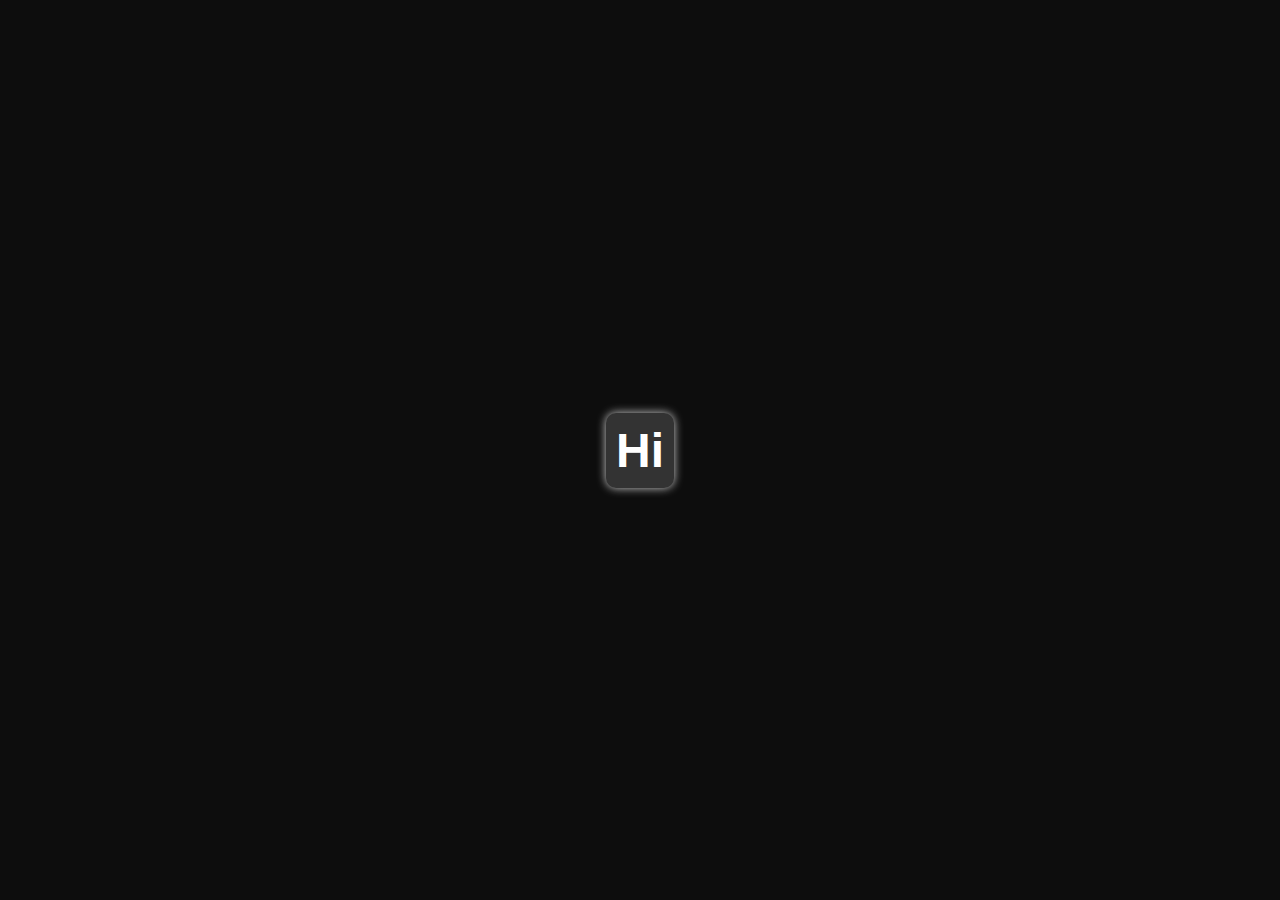
<file: index.html>
<!DOCTYPE html>
<html lang="en">
<head>
  <meta charset="UTF-8">
  <meta name="viewport" content="width=device-width, initial-scale=1.0">
  <link rel="stylesheet" href="css/styles.css">
  <title>Hey Bro</title>
</head>
<body>
<div class="container">
  <h1 id="mainText" class="main-text">Hi</h1>
  <div id="clickMe" class="click-me hidden" onclick="goToNextPage()">Click me</div>
</div>
<script src="js/script.js"></script>
</body>
</html>
</file>
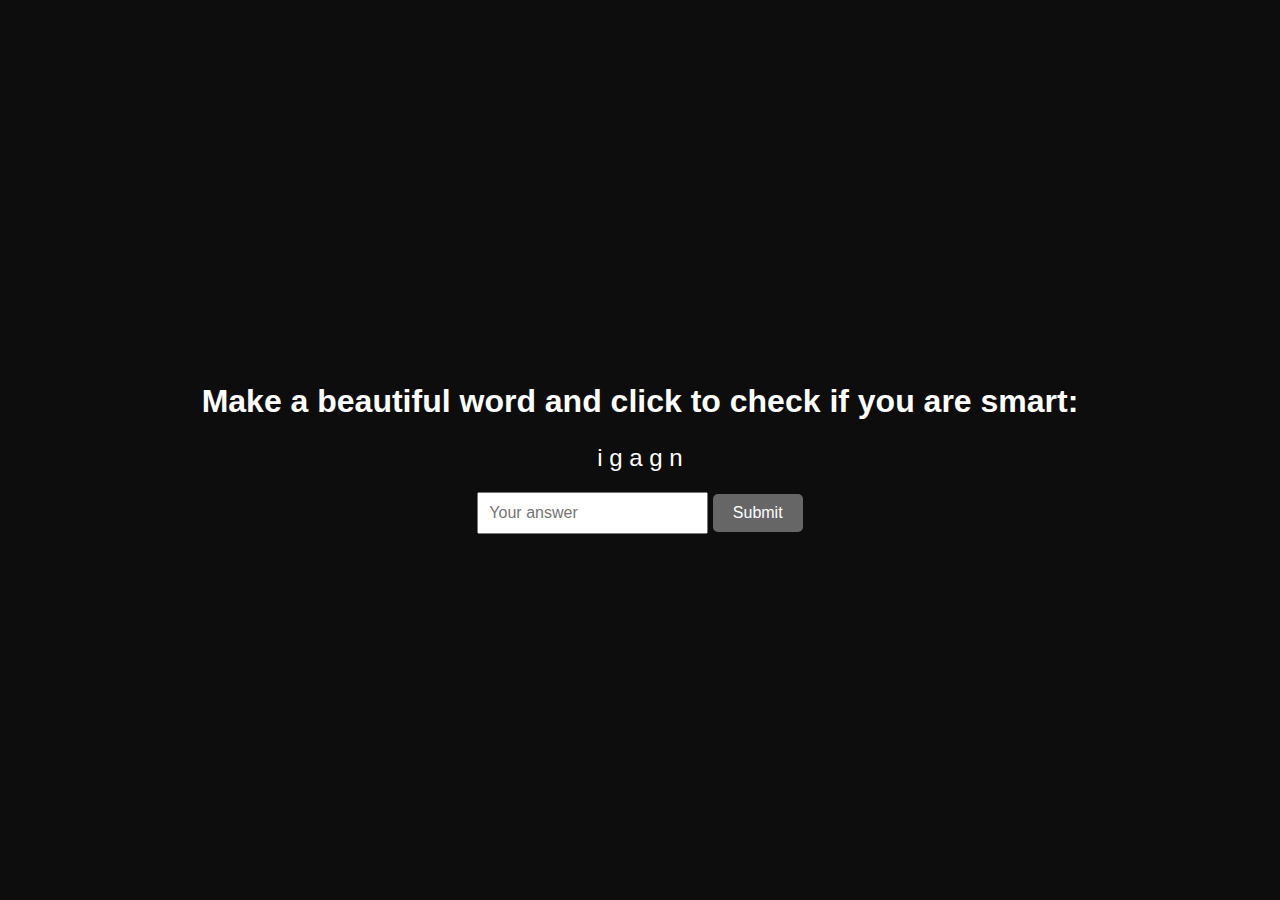
<file: challengePage.html>
<!DOCTYPE html>
<html lang="en">
<head>
  <meta charset="UTF-8">
  <meta name="viewport" content="width=device-width, initial-scale=1.0">
  <link rel="stylesheet" href="css/styles.css">
  <title>Mysterious Challenge</title>
</head>
<body>
<div class="container">
  <h2 class="challenge-text">Make a beautiful word and click to check if you are smart:</h2>
  <p class="scrambled-characters">i g a g n</p>
  <input type="text" id="userInput" placeholder="Your answer">
  <button onclick="checkAnswer()">Submit</button>
  <p id="result" class="hidden"></p>
</div>
<script src="js/challengeScript.js"></script>
</body>
</html>
</file>
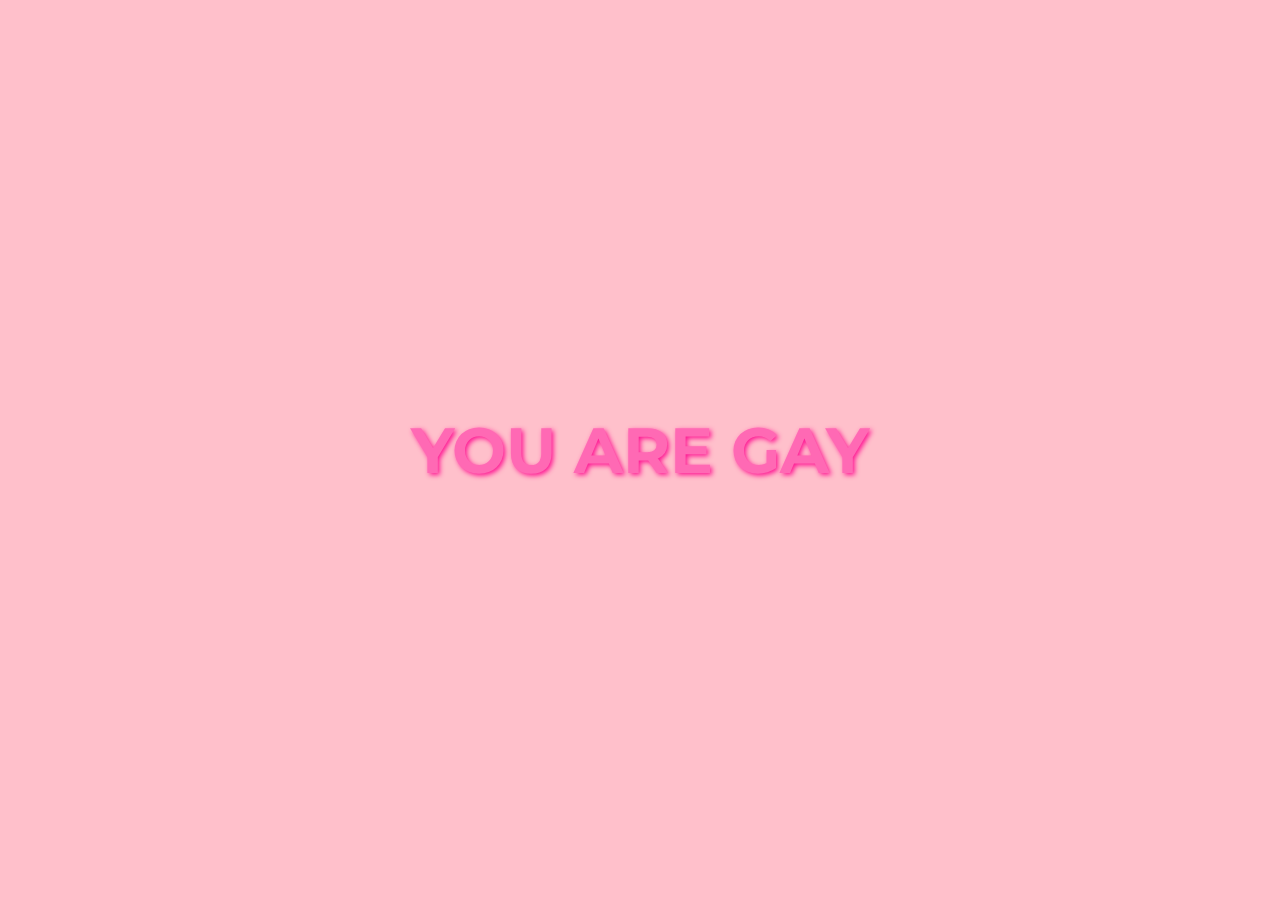
<file: hehehe.html>
<!DOCTYPE html>
<html lang="en">
<head>
  <meta charset="UTF-8">
  <meta name="viewport" content="width=device-width, initial-scale=1.0">
  <link rel="stylesheet" href="css/huehuehue.css">
  <link rel="stylesheet" href="https://fonts.googleapis.com/css2?family=Montserrat:wght@400;700&display=swap">
  <title>HUEHUEHUE</title>
</head>
<body>
<div class="gay-container">
  <h1 class="gay-text">YOU ARE GAY</h1>
</div>
</body>
</html>
</file>
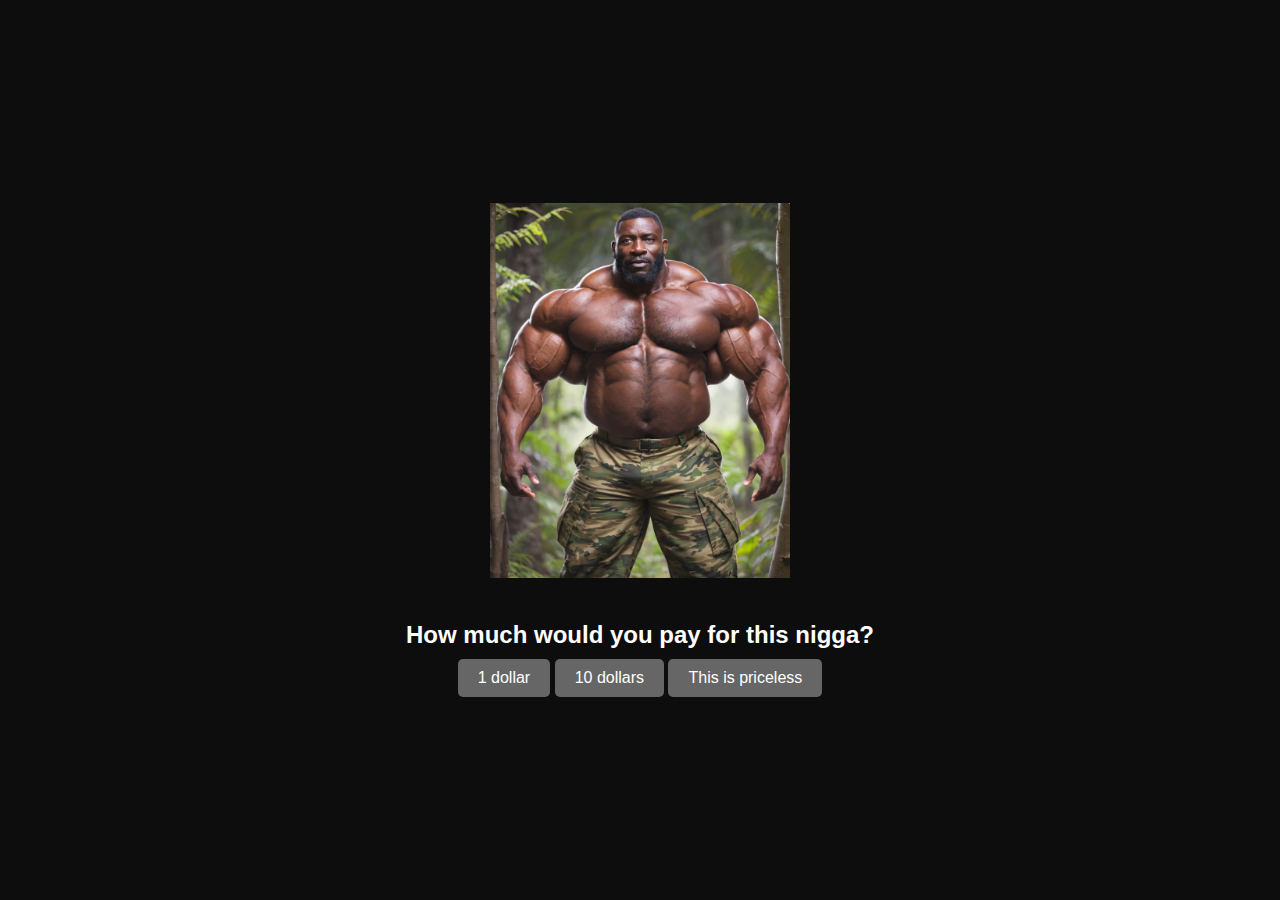
<file: priceCheck.html>
<!DOCTYPE html>
<html lang="en">
<head>
  <meta charset="UTF-8">
  <meta name="viewport" content="width=device-width, initial-scale=1.0">
  <link rel="stylesheet" href="css/styles.css">
  <title>Afro Value</title>
</head>
<body>
<div class="container">
  <img src="bro.jpeg" alt="negro" class="black-image">
  <h2 class="question">How much would you pay for this nigga?</h2>
  <div class="options">
    <button onclick="showResult('1')">1 dollar</button>
    <button onclick="showResult('10')">10 dollars</button>
    <button onclick="showResult('priceless')">This is priceless</button>
  </div>
  <p id="result" class="hidden"></p>
</div>
<script src="js/priceCheck.js"></script>
</body>
</html>
</file>
<file: css/styles.css>
body {
  font-family: 'Arial', sans-serif;
  display: flex;
  justify-content: center;
  align-items: center;
  height: 100vh;
  margin: 0;
  background-color: #0d0d0d;
  color: #ffffff;
}

.container {
  text-align: center;
}

.hidden {
  display: none;
}

.main-text {
  font-size: 3em;
  border-radius: 10px;
  padding: 10px;
  background-color: #333;
  cursor: pointer;
  box-shadow: 0 0 10px rgba(255, 255, 255, 0.8);
}

.click-me {
  margin-top: 20px;
  padding: 10px 20px;
  font-size: 16px;
  background-color: #666;
  border-radius: 5px;
  cursor: pointer;
  box-shadow: 0 0 10px rgba(255, 255, 255, 0.8);
}

.challenge-text {
  font-size: 2em;
  margin-bottom: 10px;
}

.scrambled-characters {
  font-size: 1.5em;
  margin-bottom: 20px;
}

input {
  padding: 10px;
  font-size: 16px;
  margin-bottom: 10px;
}

button {
  padding: 10px 20px;
  font-size: 16px;
  background-color: #666;
  color: #fff;
  border: none;
  border-radius: 5px;
  cursor: pointer;
}

.result {
  margin-top: 20px;
  font-size: 1.2em;
}

.black-image {
  width: 300px;
  margin-bottom: 20px;
}

.question {
  font-size: 1.5em;
  margin-bottom: 10px;
}
</file>
<file: css/huehuehue.css>
body {
  margin: 0;
  padding: 0;
  overflow: hidden;
  background-color: #ffc0cb;
}

.gay-container {
  display: flex;
  align-items: center;
  justify-content: center;
  height: 100vh;
}

.gay-text {
  font-family: 'Montserrat', sans-serif;
  font-size: 4em;
  color: #ff69b4;
  text-align: center;
  text-shadow: 2px 2px 5px #ff1493;
}
</file>
